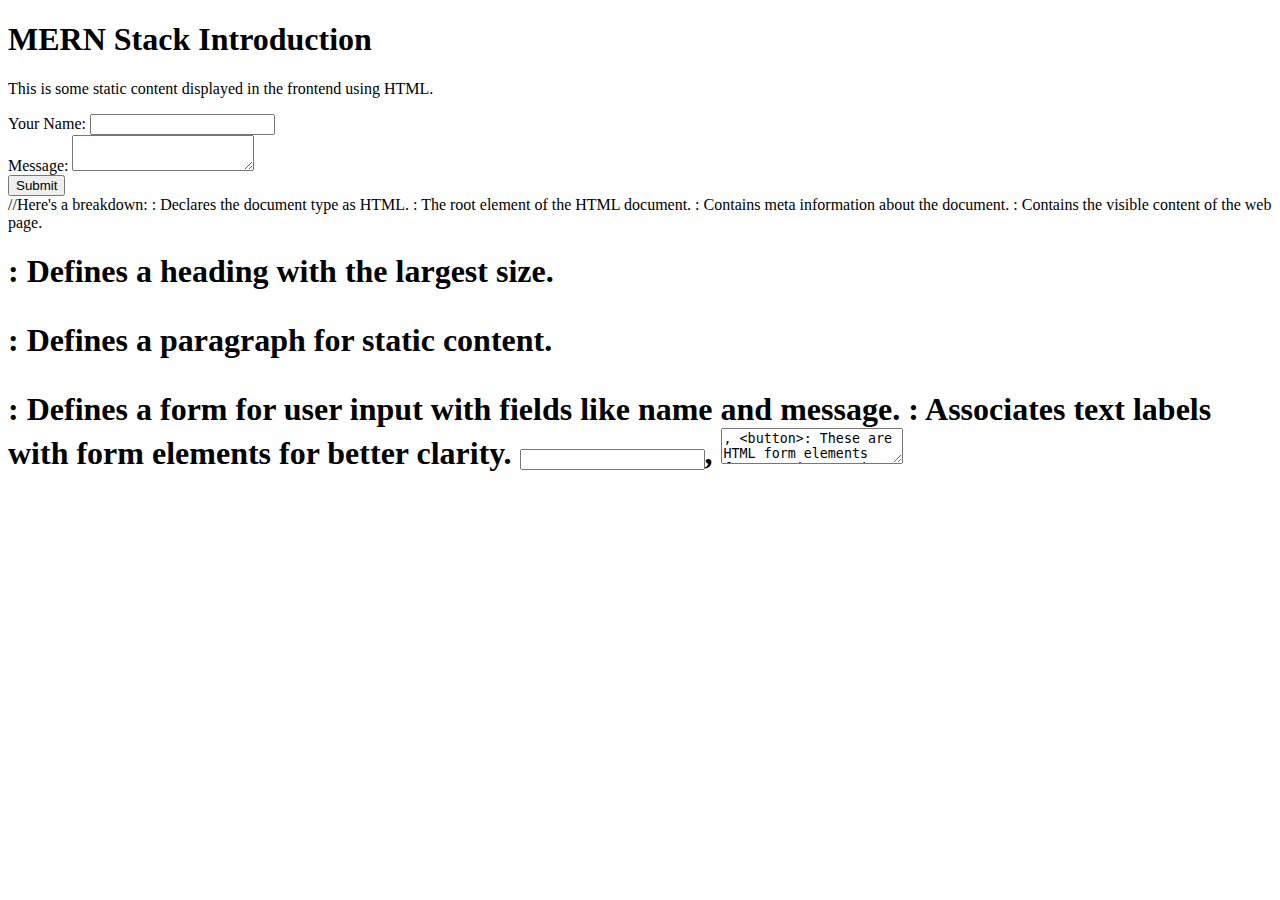
<file: _11_lecture/index.html>
<!DOCTYPE html>
<html lang="en">
<head>
  <meta charset="UTF-8">
  <meta name="viewport" content="width=device-width, initial-scale=1.0">
  <title>MERN Stack Example (HTML)</title>
</head>
<body>
  <h1>MERN Stack Introduction</h1>

  <p>This is some static content displayed in the frontend using HTML.</p>

  <form>
    <label for="name">Your Name:</label>
    <input type="text" id="name" name="name">
    <br>
    <label for="message">Message:</label>
    <textarea id="message" name="message"></textarea>
    <br>
    <button type="submit">Submit</button>
  </form>

</body>
</html>

//Here's a breakdown:

<!DOCTYPE html>: Declares the document type as HTML.
<html>: The root element of the HTML document.
<head>: Contains meta information about the document.
<body>: Contains the visible content of the web page.
<h1>: Defines a heading with the largest size.
<p>: Defines a paragraph for static content.
<form>: Defines a form for user input with fields like name and message.
<label>: Associates text labels with form elements for better clarity.
<input>, <textarea>, <button>: These are HTML form elements for user interaction.
</file>
